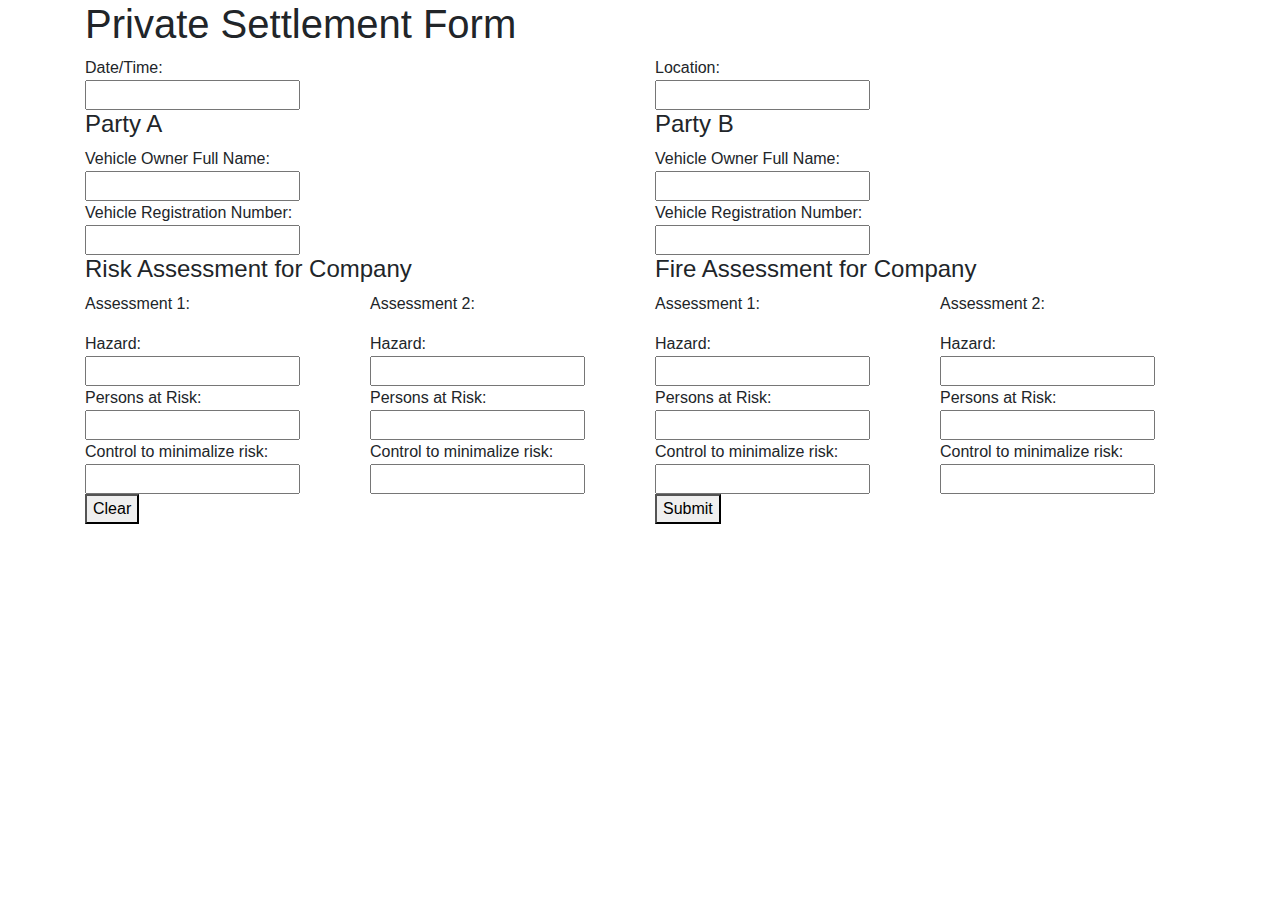
<file: SD A3/src/main/resources/static/form_input.html>
<!DOCTYPE html>
<html>
<head>
<meta charset="UTF-8">
<link rel="stylesheet"
	href="https://stackpath.bootstrapcdn.com/bootstrap/4.4.1/css/bootstrap.min.css"
	integrity="sha384-Vkoo8x4CGsO3+Hhxv8T/Q5PaXtkKtu6ug5TOeNV6gBiFeWPGFN9MuhOf23Q9Ifjh"
	crossorigin="anonymous">
<title>Insert title here</title>
</head>
<body>
	
	<form action="WelcomeController" method="Post">
		<div class="container ">
			<div class="row justify-content-center">
				<div class="col-sm">
					<h1 >Private Settlement Form</h1>
				</div>
			</div>
			<div class="row">
				<div class="col-sm">
					Date/Time:
				</div>
				<div class="col-sm">
					Location:
				</div>
			</div>
			<div class="row">
				<div class="col-sm">
					<input type="text" name="date">
				</div>
				<div class="col-sm">
					<input type="text" name="location">
				</div>
			</div>
			<div class="row ">
				<div class="col-sm">
					<h4>Party A</h4>
				</div>
				<div class="col-sm">
					<h4>Party B</h4>
				</div>
			</div>
			<div class="row">
				<div class="col-sm">
					Vehicle Owner Full Name:
				</div>
				<div class="col-sm">
					Vehicle Owner Full Name:
				</div>
			</div>
			<div class="row">
				<div class="col-sm">
					<input type="text" name="fullnamea">
				</div>
				<div class="col-sm">
					<input type="text" name="regnumbera">
				</div>
			</div>
			<div class="row">
				<div class="col-sm">
					Vehicle Registration Number:
				</div>
				<div class="col-sm">
					Vehicle Registration Number:
				</div>
			</div>
			<div class="row">
				<div class="col-sm">
					<input type="text" name="fullnameb">
				</div>
				<div class="col-sm">
					<input type="text" name="regnumberb">
				</div>
			</div>
			<div class="row">
				<div class="col-sm">
					<h4>Risk Assessment for Company</h4>
				</div>
				<div class="col-sm">
					<h4>Fire Assessment for Company</h4>
				</div>
			</div>
			<div class="row">
				<div class="col-sm">
					<p>Assessment 1:</p>
				</div>
				<div class="col-sm">
					<p>Assessment 2:</p>
				</div>
				<div class="col-sm">
					<p>Assessment 1:</p>
				</div>
				<div class="col-sm">
					<p>Assessment 2:</p>
				</div>
			</div>
			<div class="row">
				<div class="col-sm">
					Hazard:
				</div>
				<div class="col-sm">
					Hazard:
				</div>
				<div class="col-sm">
					Hazard:
				</div>
				<div class="col-sm">
					Hazard:
				</div>
			</div>
			<div class="row">
				<div class="col-sm">
					<input type="text" name="hazardrisk1">
				</div>
				<div class="col-sm">
					<input type="text" name="hazardrisk2">
				</div>
				<div class="col-sm">
					<input type="text" name="hazardfire1">
				</div>
				<div class="col-sm">
					<input type="text" name="hazardfire2">
				</div>
			</div>
			<div class="row">
				<div class="col-sm">
					Persons at Risk:
				</div>
				<div class="col-sm">
					Persons at Risk:
				</div>
				<div class="col-sm">
					Persons at Risk:
				</div>
				<div class="col-sm">
					Persons at Risk:
				</div>
			</div>
			<div class="row">
				<div class="col-sm">
					<input type="text" name="personsrisk1">
				</div>
				<div class="col-sm">
					<input type="text" name="personsisk2">
				</div>
				<div class="col-sm">
					<input type="text" name="personsfire1">
				</div>
				<div class="col-sm">
					<input type="text" name="personsfire2">
				</div>
			</div>
			<div class="row">
				<div class="col-sm">
					Control to minimalize risk:
				</div>
				<div class="col-sm">
					Control to minimalize risk:
				</div>
				<div class="col-sm">
					Control to minimalize risk:
				</div>
				<div class="col-sm">
					Control to minimalize risk:
				</div>
			</div>
			<div class="row">
				<div class="col-sm">
					<input type="text" name="conrisk1">
				</div>
				<div class="col-sm">
					<input type="text" name="conrisk2">
				</div>
				<div class="col-sm">
					<input type="text" name="confire1">
				</div>
				<div class="col-sm">
					<input type="text" name="confire2">
				</div>
			</div>
			<div class="row">
				<div class="col-sm">
					<button>Clear</button>
				</div>
				<div class="col-sm">
					<button>Submit</button>
				</div>
			</div>
		</div>
	</form>
</body>
</html>
</file>
